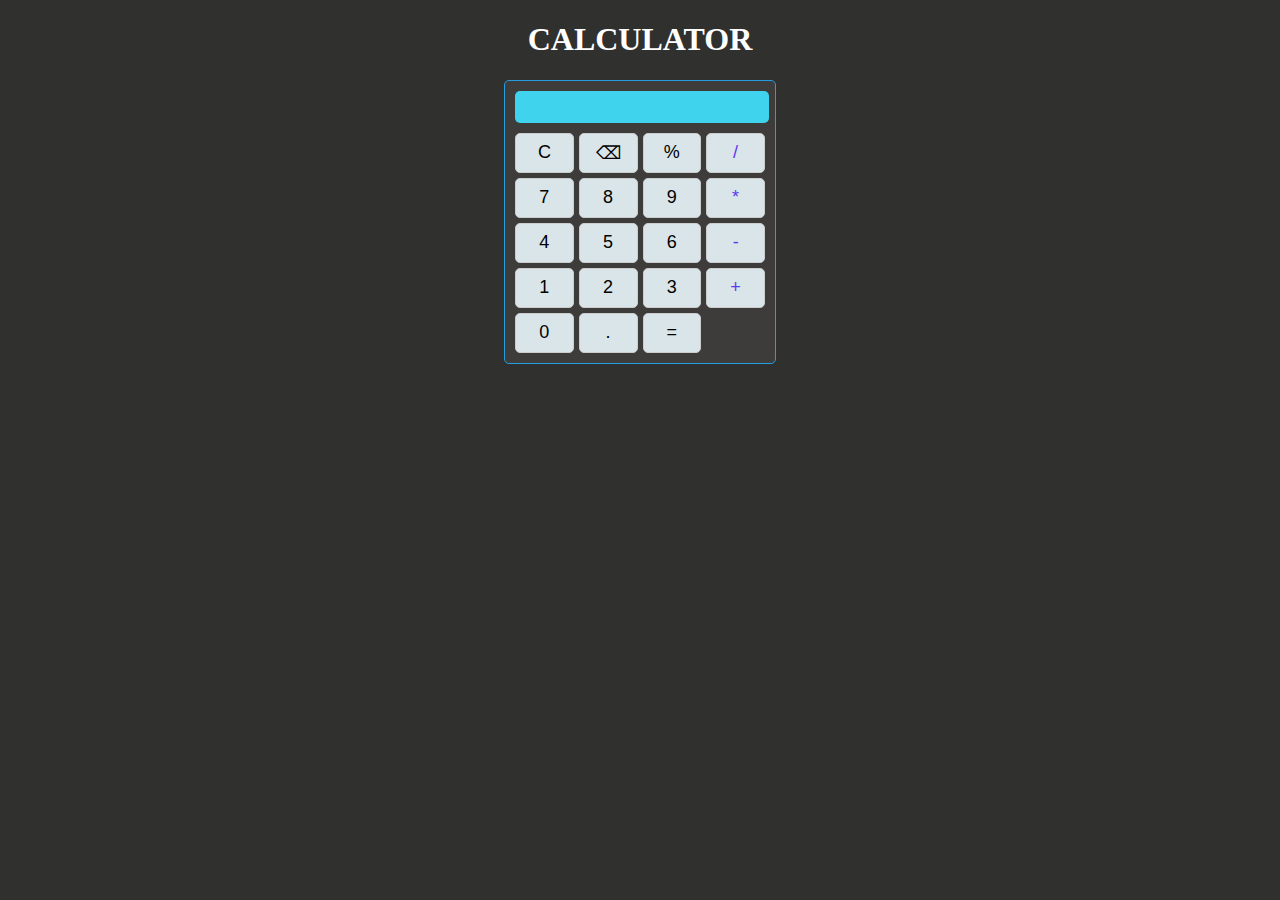
<file: calculator.html>
<!DOCTYPE html>
<html>
<head>
    <link rel="stylesheet" type="text/css" href="task3.css">
</head>
<body>
    <h1><B><CENTER>CALCULATOR</CENTER></B></h1>
    <div class="calculator">
        <input type="text" id="display" readonly>
        <div class="buttons">
            <button class="top-row" onclick="clearDisplay()">C</button>
            <button class="top-row" onclick="deleteLastCharacter()">&#9003;</button>
            <button class="top-row" onclick="appendSymbol('%')">%</button>
            <button class="top-row operator" onclick="setOperator('/')">/</button>
            <button class="number" onclick="appendNumber('7')">7</button>
            <button class="number" onclick="appendNumber('8')">8</button>
            <button class="number" onclick="appendNumber('9')">9</button>
            <button class="operator" onclick="setOperator('*')">*</button>
            <button class="number" onclick="appendNumber('4')">4</button>
            <button class="number" onclick="appendNumber('5')">5</button>
            <button class="number" onclick="appendNumber('6')">6</button>
            <button class="operator" onclick="setOperator('-')">-</button>
            <button class="number" onclick="appendNumber('1')">1</button>
            <button class="number" onclick="appendNumber('2')">2</button>
            <button class="number" onclick="appendNumber('3')">3</button>
            <button class="operator" onclick="setOperator('+')">+</button>
            <button class="number" onclick="appendNumber('0')">0</button>
            <button class="number" onclick="appendNumber('.')">.</button>
            <button class="calculate" onclick="calculateResult()">=</button>
        </div>
    </div>
    <script src="task3.js"></script>
</body>
</html>
</file>
<file: task3.css>
body{
    color:white;
    background-color: rgb(48, 48, 46);
}
.calculator {
    width: 250px;
    margin: 0 auto;
    text-align: center;
    border: 1px solid #249ee0;
    padding: 10px;
    border-radius: 5px;
    background-color: rgb(62, 59, 59);
}

#display {
    width: 100%;
    height: 30px;
    font-size: 18px;
    margin-bottom: 10px;
    background-color: hsl(189, 83%, 59%);
    border: none;
    border-radius: 5px;
    color: rgb(10, 4, 4);
}

.buttons {
    display: grid;
    grid-template-columns: repeat(4, 1fr);
    gap: 5px;
}

button {
    width: 100%;
    height: 40px;
    font-size: 18px;
    background-color: #d9e5e8;
    border: 1px solid #ccc;
    border-radius: 5px;
    cursor: pointer;
}

button:hover {
    background-color: #ddd;
}

.top-row {
    background-color: lightred;
}

.operator {
    background-color: lightred;
    color: rgb(96, 57, 240);
}
</file>
